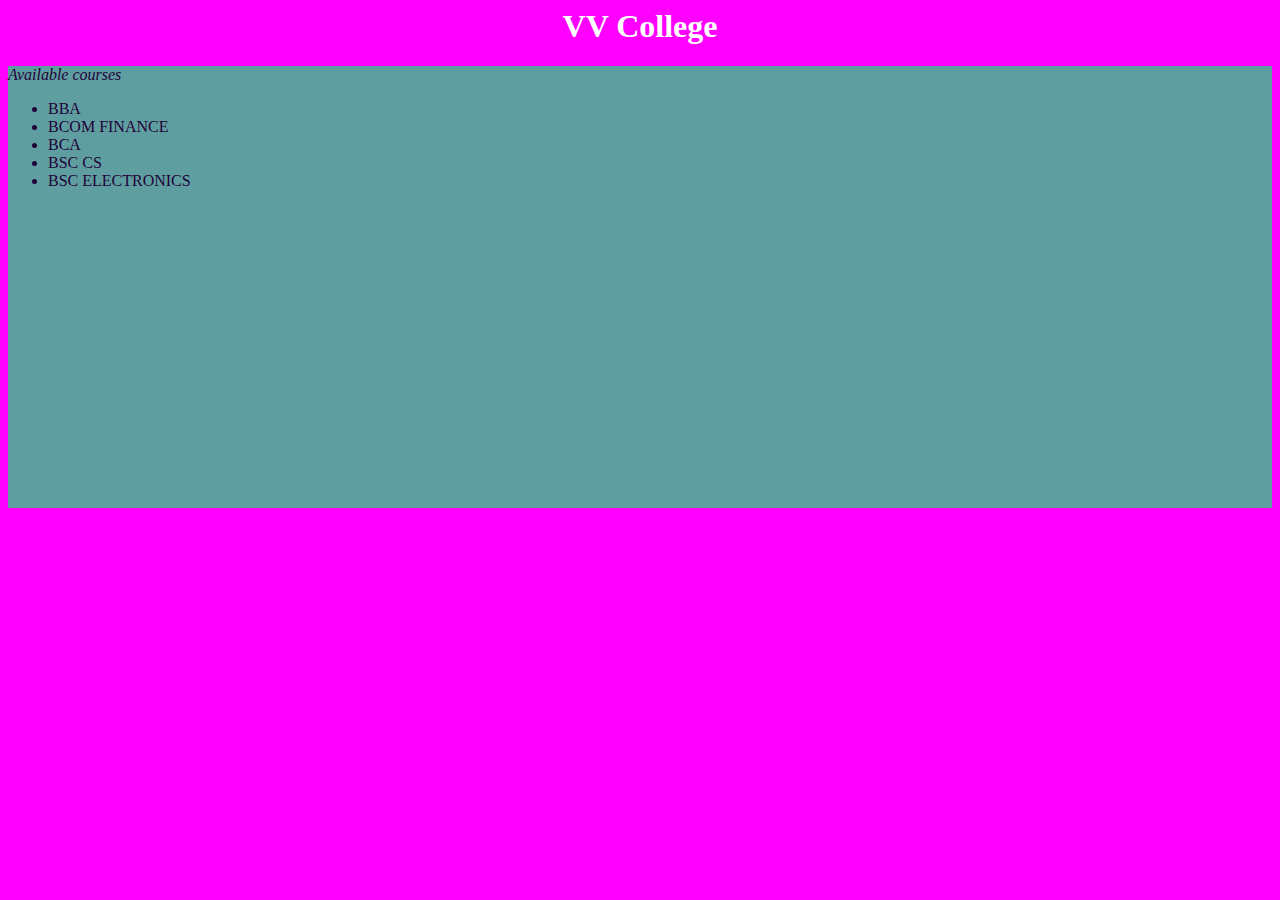
<file: external css.html>
<html>
    <head>
        <title>external css</title>
        <link rel="stylesheet" href="style.css">
    </head>
    <body>

        <html>
    <head>
        <title>VV COLLEGE</title>
    </head>
    <body>
        <div id="div1">
            <h1 align="center">VV College</h1>
        </div>
        <div id="div2">
            <p><i>Available courses</i></p>
            <ul>
                <li>
                     BBA
                </li>
                <li>
                     BCOM FINANCE
                </li>

                 <li>
                     BCA
                </li>
                <li>
                     BSC CS
                </li>
                <li>
                    BSC ELECTRONICS
                </li>   
            </ul>
        </div>
    </body>
</html>
</file>
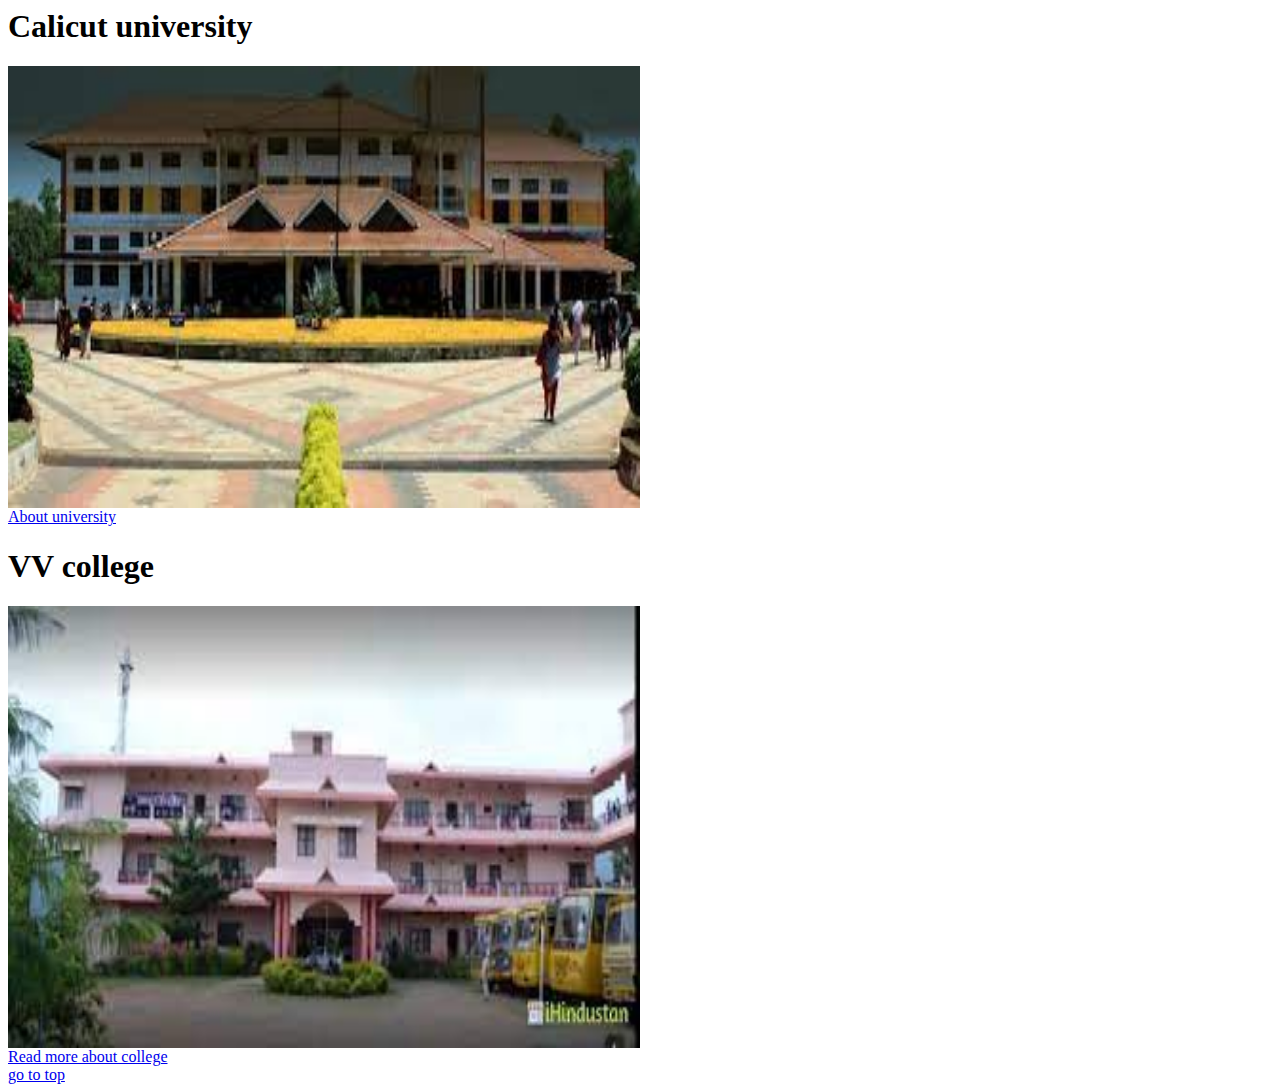
<file: file link.html>
<html>
    <head>
        <title>file link</title>
    </head>
    <body>
        <a name="#top"></a>
        <h1>Calicut university</h1>
        <img src="cu.jpg" height="50%" width="50%"><br>
        <a href="universityinfrastructure.html">About university</a>
        <h1>VV college</h1>
        <img src="vv.jpg" height="50%" width="50%"><br>
        <a href="https://vvcollege.co.in/">Read more about college</a><br>
        <a href="top">go to top</a>
    </body>
</html>
</file>
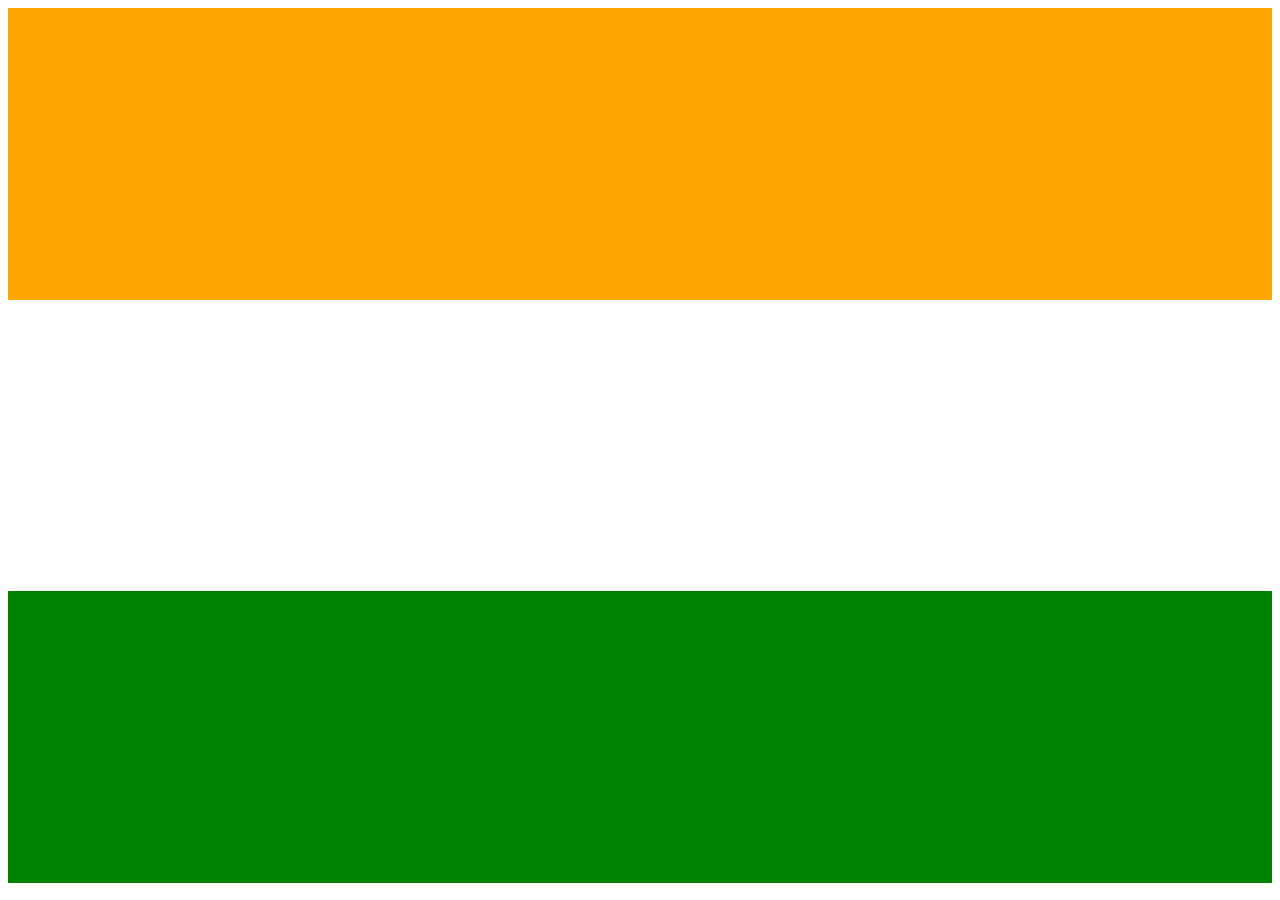
<file: flag.html>
<html>
    <head>
        <style>
            #div1{
                background-color: orange;
                width:100%;
                height:33%;
            }
            #div2{
                background-color:white;
                width:100%;
                height:33%;
            }
            #div3{
                background-color: green;
                width:100%;
                height:33%;
            }
        </style>
        <body>
            <div id="div1"></div>
            <div id="div2"></div>
            <div id="div3"></div>
        </body>
    </head>
</html>
</file>
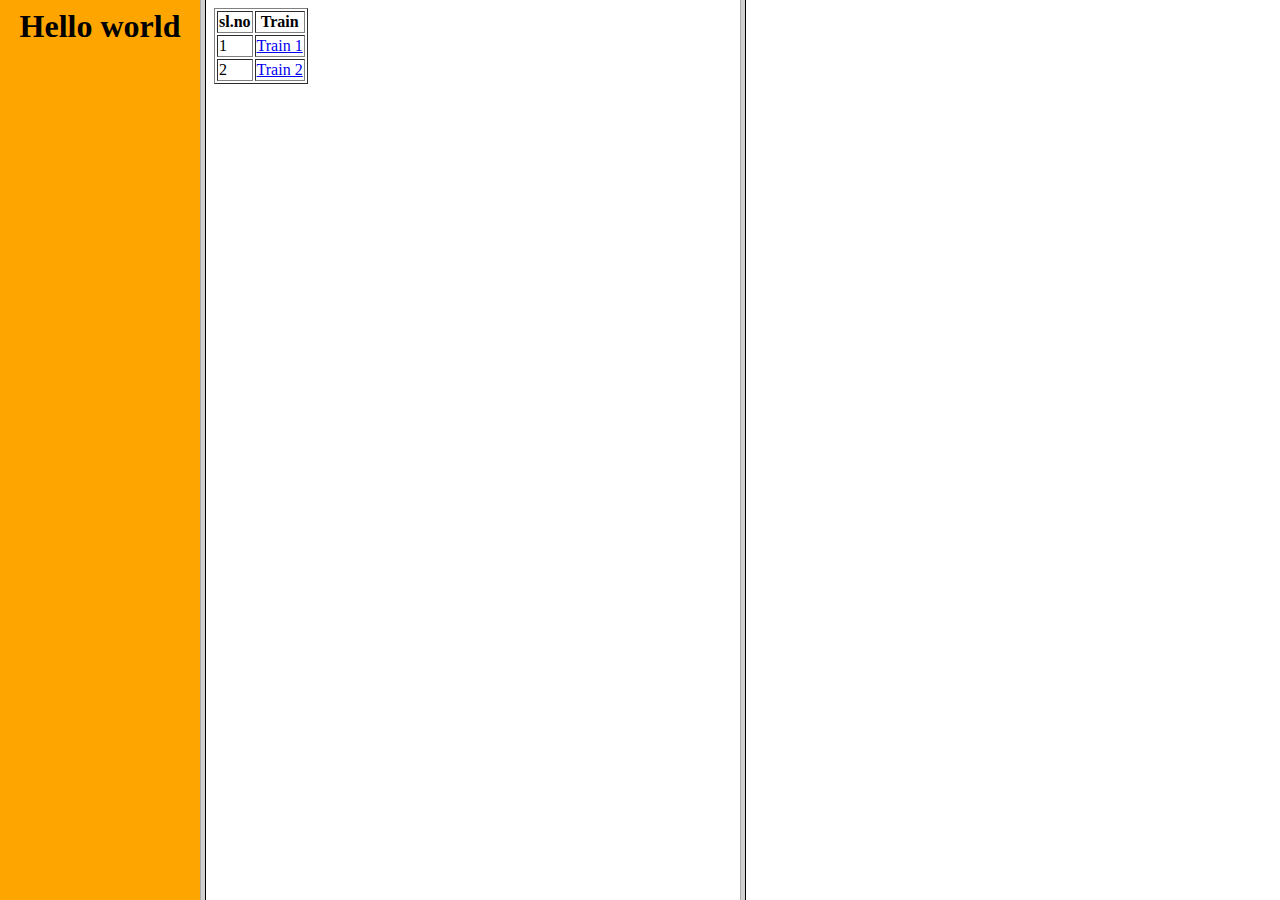
<file: frameset.html>
<!DOCTYPE html>
<html>

   <head>
      <title>HTML Target Frames</title>
   </head>
	
   <frameset cols = "200, *,*">
      <frame src = "index.html" name = "A" />
      <frame src = "table.html" name = "B" />
      <frame src="" name="c"
      <noframes>
         <body>Your browser does not support frames.</body>
      </noframes>
   </frameset>
	
</html>
</file>
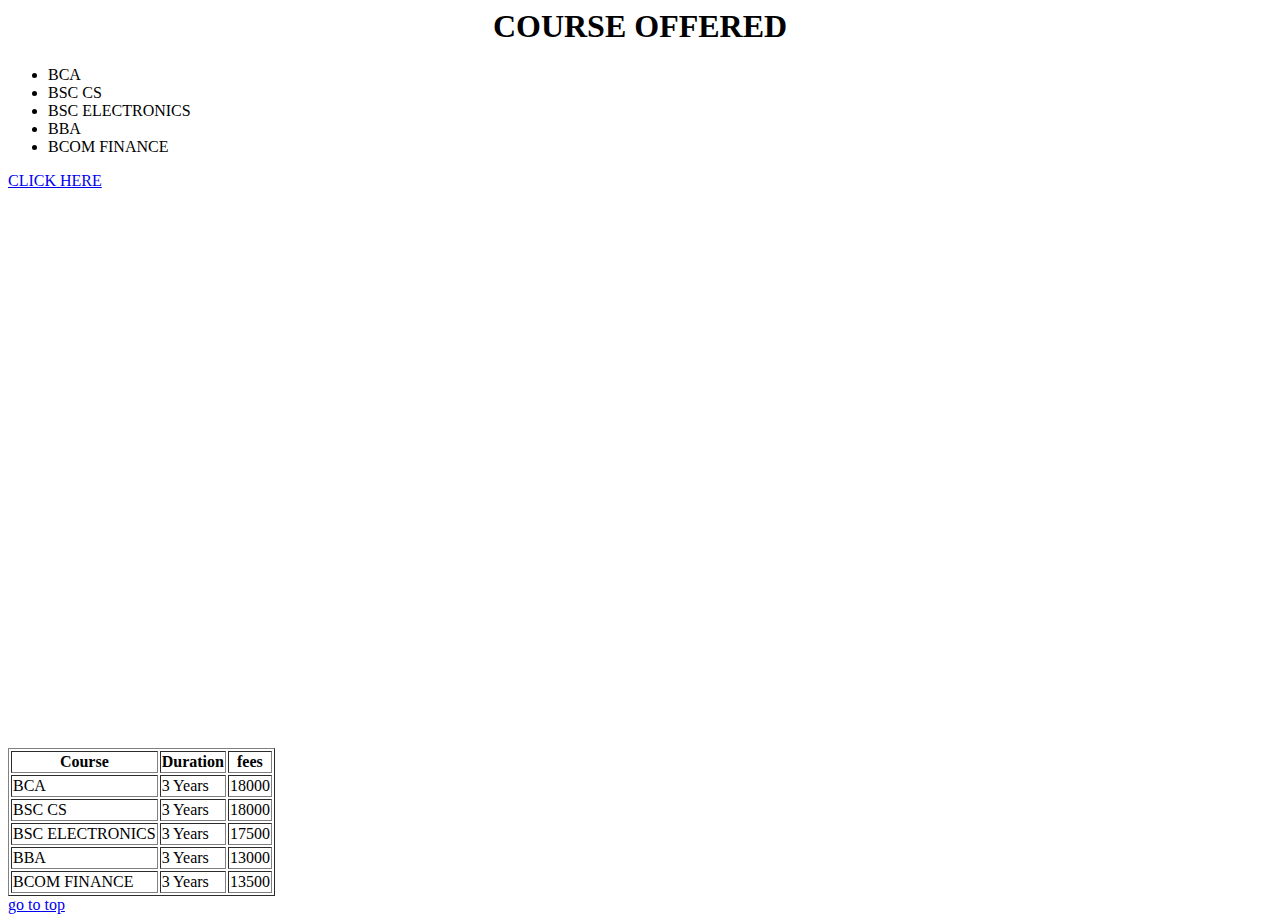
<file: hyperlink.html>
<html>
    <head>
        <title>VV COLLEGE</title>
    </head>
    <body>
        <a name="top"></a>
        <h1 align="center">COURSE OFFERED</h1>
        <ul>
            <li>
                BCA
            </li>
                        <li>
                BSC CS
            </li>
                        <li>
                BSC ELECTRONICS
            </li>
                        <li>
                BBA
            </li>
            <li>
                BCOM FINANCE
            </li>
        </ul>
        <a href="#Course">CLICK HERE</a><br>
        <br>
        <br>
        <br>
        <br>
        <br>
        <br>
        <br>
        <br>
        <br>
        <br>
        <br>
        <br>
        <br>
        <br>
        <br>
        <br>
        <br>
        <br>
        <br>
        <br>
        <br>
        <br>
        <br>
        <br>
        <br>
        <br>
        <br>
        <br>
        <br>
        <br>
        <br>
        <a name="Course"></a>
        <table border="1">
            <tr>
                <th>Course</th>
                <th>Duration</th>
                <th>fees</th>
            </tr>
            <tr>
                <td>BCA</td>
                <td>3 Years</td>
                <td>18000</td>
            </tr>
            <tr>
                <td>BSC CS</td>
                <td>3 Years</td>
                <td>18000</td>
            </tr>
            <tr>
                <td>BSC ELECTRONICS</td>
                <td>3 Years</td>
                <td>17500</td>
            </tr>
            <tr>
                <td>BBA</td>
                <td>3 Years</td>
                <td>13000</td>
            </tr>
            <tr>
                <td>BCOM FINANCE</td>
                <td>3 Years</td>
                <td>13500</td>
            </tr>
            
            
        </table>
        <a href="#top">go to top</a>
        
        
    </body>
</html>
</file>
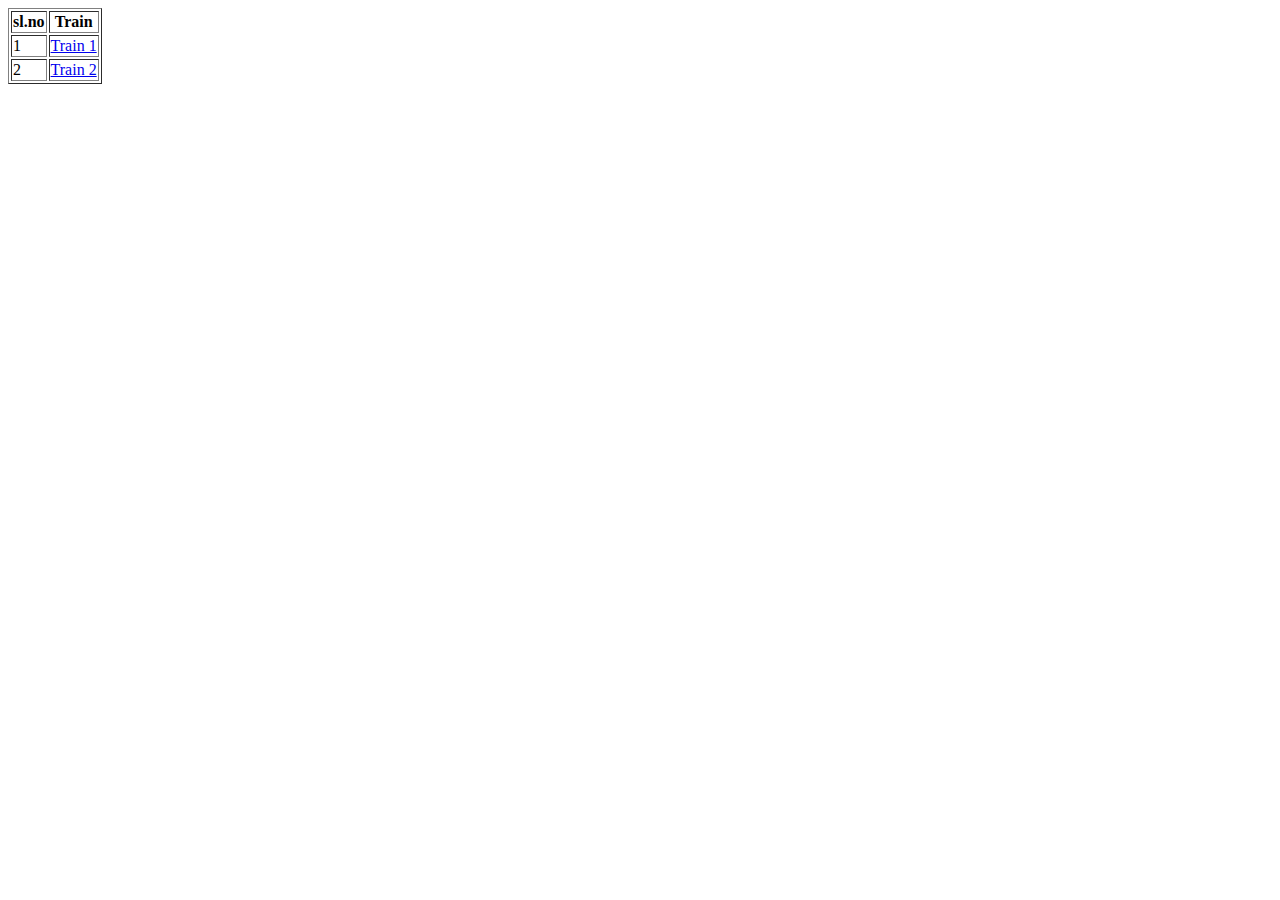
<file: table.html>
<html>
	<head>
	<body>
		<table border="1">
			<tr>
				<th>sl.no
				<th>Train
			</tr>
			<tr>
				<td>1
				<td><a href="link1.html" target="c">Train 1 </a>
			</tr>
			<tr>
				<td>2
				<td><a href="link2.html" target="c">Train 2 </a>
			</tr>


		</table>

	</body>
	</head>
</html>
</file>
<file: style.css>
h1{
    color:white;
}
body{
    background-color: fuchsia;
}
#div2{
    
    color:rgb(31, 2, 57);
    width:100%;
    height: 50%;

}
#div2{
    background-color:cadetblue;
}
</file>
